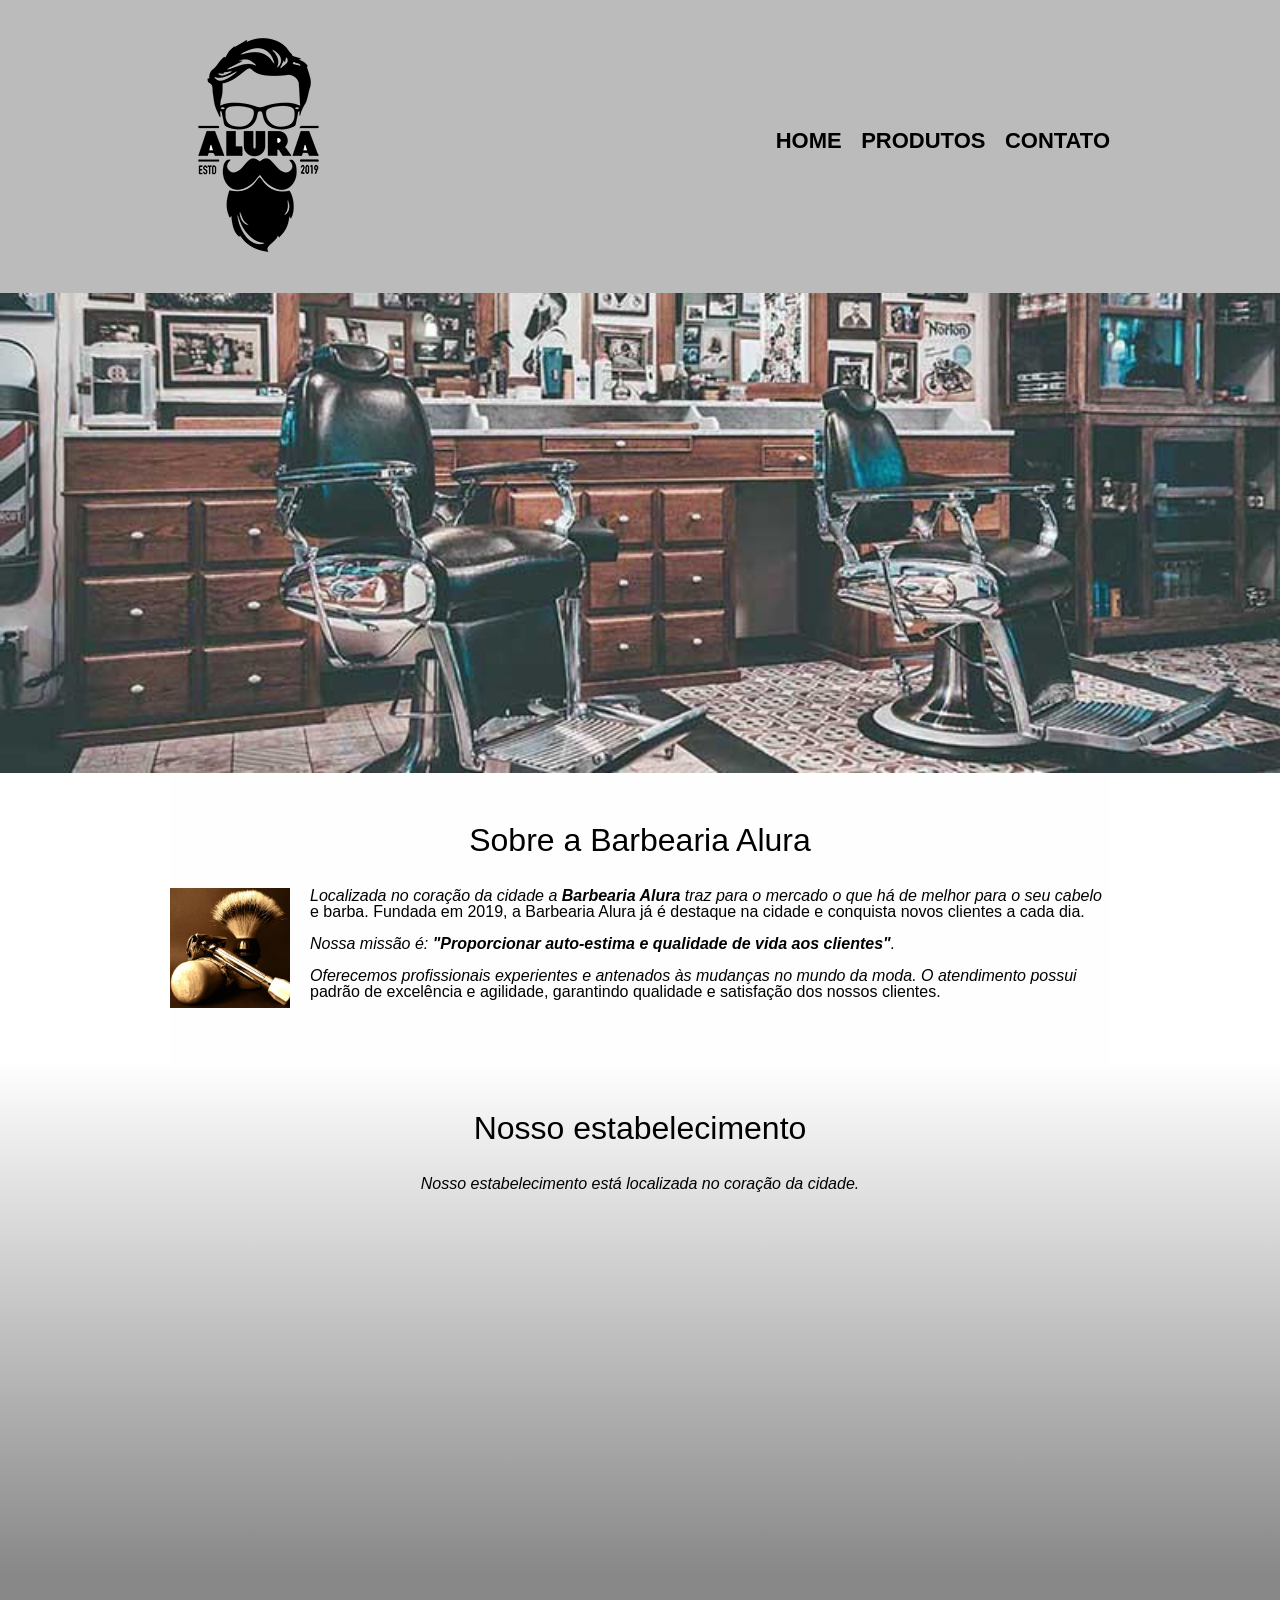
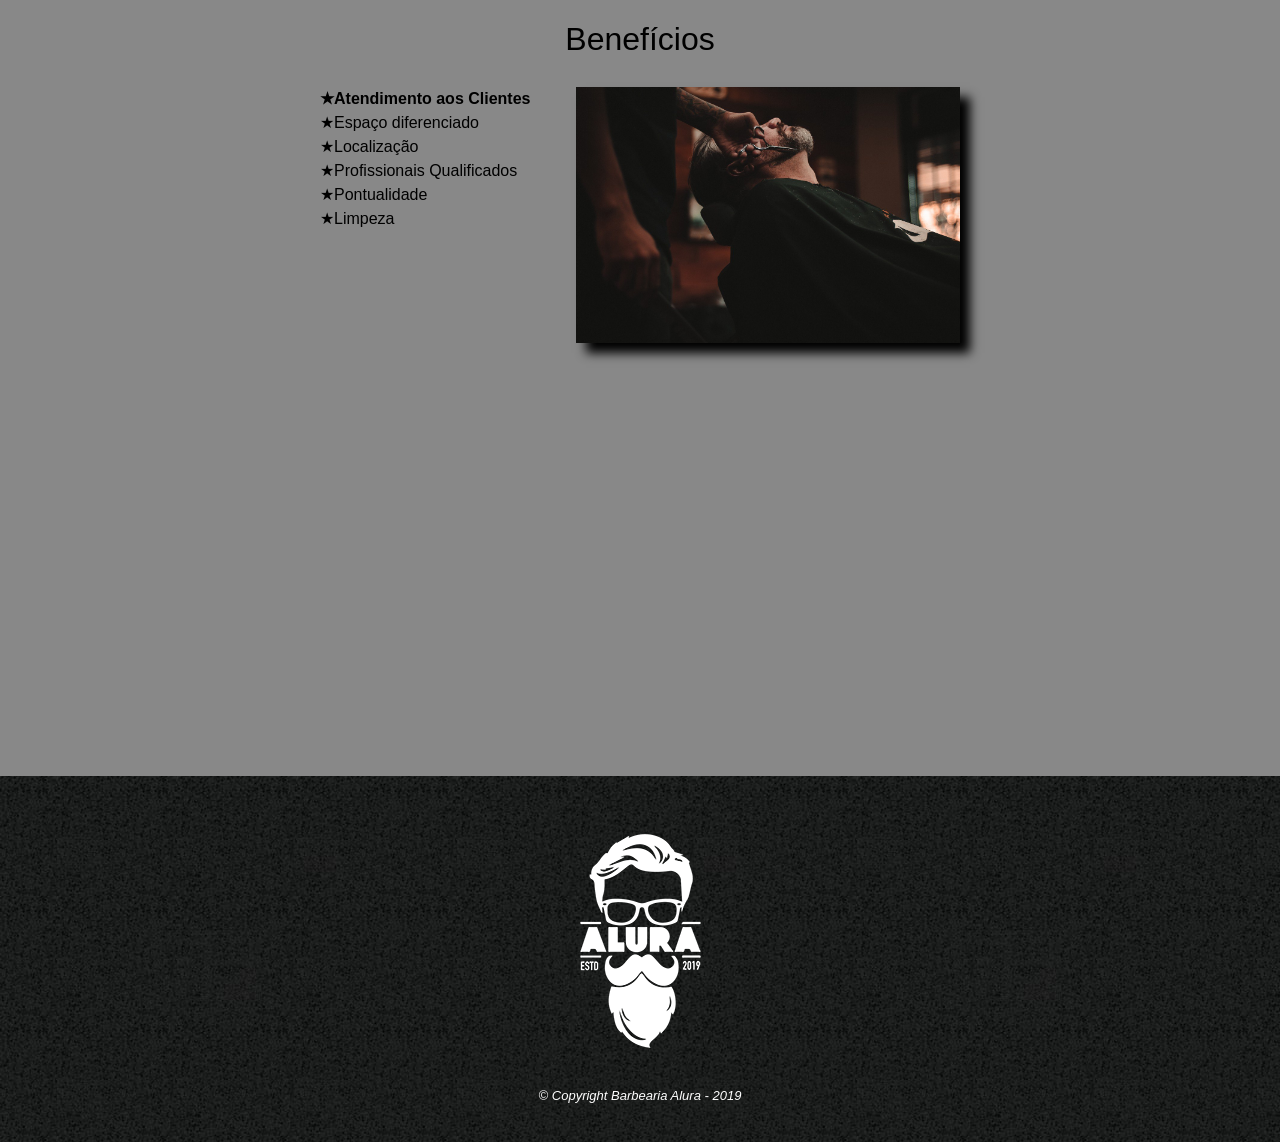
<file: index.html>
<!DOCTYPE html>
<html lang="pt-br">
	<head>
		<meta charset="UTF-8">
		<meta name="viewport" content="width=device-width">
		<title>Barbearia Alura</title>
		<link rel="stylesheet" href="reset.css">
		<link rel="stylesheet" href="style.css">
		<link rel="preconnect" href="https://fonts.googleapis.com">
	</head>

	<body>
		<header>
			<div class="caixa">
				<h1><img src="logo.png"></h1>

				<nav>
					<ul>
						<li><a href="index.html">Home</a></li>
						<li><a href="produtos.html">Produtos</a></li>
						<li><a href="contato.html">Contato</a></li>
					</ul>
				</nav>
			</div>
		</header>

		<img class="banner" src="banner.jpg" alt="Utensilios de um barbeiro">
		<main>
			<section class="principal">
				<h2 class="titulo-principal">Sobre a Barbearia Alura</h2>

				<img class="utensilios" src="utensilios.jpg">
		 
				<p>Localizada no coração da cidade a <strong>Barbearia Alura</strong> traz para o mercado o que há de melhor para o seu cabelo e barba. Fundada em 2019, a Barbearia Alura já é destaque na cidade e conquista novos clientes a cada dia.</p>

				<p id="missao"><em>Nossa missão é: <strong>"Proporcionar auto-estima e qualidade de vida aos clientes"</strong>.</em></p>

				<p>Oferecemos profissionais experientes e antenados às mudanças no mundo da moda. O atendimento possui padrão de excelência e agilidade, garantindo qualidade e satisfação dos nossos clientes.</p>
			</section>

		<section class="mapa">
			<h3 class="titulo-principal">Nosso estabelecimento</h3>
			<p>Nosso estabelecimento está localizada no coração da cidade.</p>
			<div class="mapa-conteudo">
				<iframe src="https://www.google.com/maps/embed?pb=!1m18!1m12!1m3!1d117006.39488152662!2d-46.77652745664061!3d-23.5881948!2m3!1f0!2f0!3f0!3m2!1i1024!2i768!4f13.1!3m3!1m2!1s0x94ce5a2b2ed7f3a1%3A0xab35da2f5ca62674!2sAlura%20-%20Escola%20Online%20de%20Tecnologia!5e0!3m2!1spt-PT!2sbr!4v1683320994718!5m2!1spt-PT!2sbr" width="100%" height="300" style="border:0;" allowfullscreen="" loading="lazy" referrerpolicy="no-referrer-when-downgrade"></iframe>
			</div>
		</section>

		<section class="beneficios">
			<h3 class="titulo-principal">Benefícios</h3>
			<div class="conteudo-beneficios">
				<ul class="lista-beneficios">
					<li class="itens">Atendimento aos Clientes</li>
					<li class="itens">Espaço diferenciado</li>
					<li class="itens">Localização</li>
					<li class="itens">Profissionais Qualificados</li>
					<li class="itens">Pontualidade</li>
					<li class="itens">Limpeza</li>
				</ul><img src="beneficios.jpg" class="imagem-beneficios">
			</div>
			<div class="video">
					<iframe width="100%" height="315" src="https://www.youtube.com/embed/wcVVXUV0YUY" title="YouTube video player" frameborder="0" allow="accelerometer; autoplay; clipboard-write; encrypted-media; gyroscope; picture-in-picture; web-share" allowfullscreen></iframe>
			</div>
		</section>
	</main>

		<footer>
			<img src="logo-branco.png">
			<p class="copyright">&copy; Copyright Barbearia Alura - 2019</p>
		</footer>
	</body>
</html>
</file>
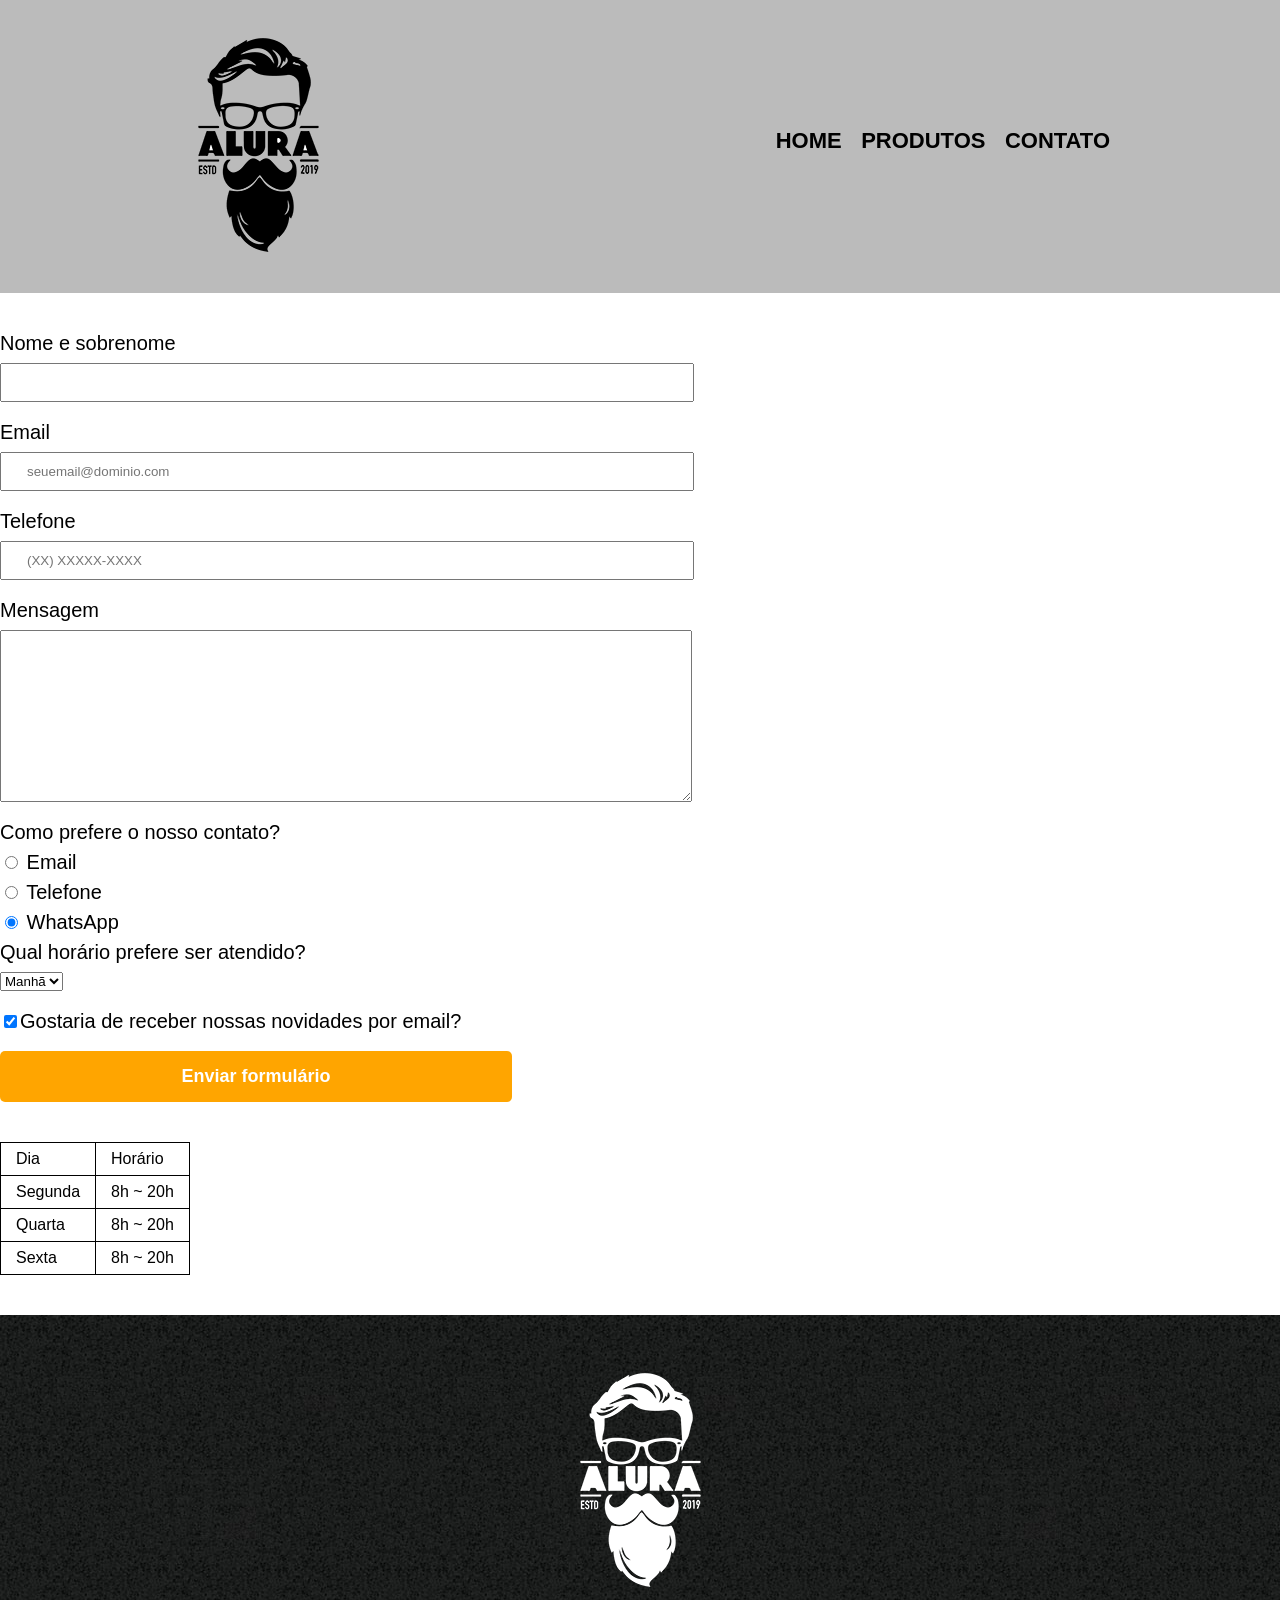
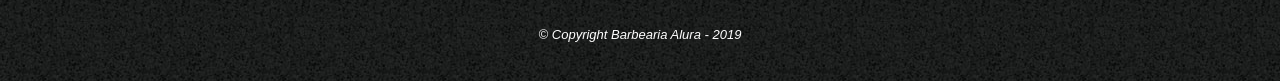
<file: contato.html>
<!DOCTYPE html>
<html>
	<head>
		<meta charset="UTF-8">
		<meta name="viewport" content="width=device-width">
		<title>Contato - Barbearia Alura</title>

		<link rel="stylesheet" href="reset.css">
		<link rel="stylesheet" href="style.css">
	</head>
	<body>
		<header>
			<div class="caixa">
				<h1><img src="logo.png" alt="Logo da Barbearia Alura"></h1>

				<nav>
					<ul>
						<li><a href="index.html">Home</a></li>
						<li><a href="produtos.html">Produtos</a></li>
						<li><a href="contato.html">Contato</a></li>
					</ul>
				</nav>
			</div>
		</header>

		<main class="conteudo-contatos">
			<form>
				<label for="nomesobrenome">Nome e sobrenome</label>
				<input type="text" id="nomesobrenome" class="input-padrao" required>

				<label for="email">Email</label>
				<input type="email" id="email" class="input-padrao" required placeholder="seuemail@dominio.com">

				<label for="telefone">Telefone</label>
				<input type="tel" id="telefone" class="input-padrao" required placeholder="(XX) XXXXX-XXXX">

				<label for="mensagem">Mensagem</label>
				<textarea cols="70" rows="10" id="mensagem" class="input-padrao" required></textarea>

				<fieldset>
					<legend>Como prefere o nosso contato?</legend>
					<label for="radio-email"><input type="radio" name="contato" value="email" id="radio-email"> Email</label>
					
					<label for="radio-telefone"><input type="radio" name="contato" value="telefone" id="radio-telefone"> Telefone</label>
					
					<label for="radio-whatsapp"><input type="radio" name="contato" value="whatsapp" id="radio-whatsapp" checked> WhatsApp</label>
				</fieldset>

				<fieldset>
					<legend>Qual horário prefere ser atendido?</legend>
					<select>
						<option>Manhã</option>
						<option>Tarde</option>
						<option>Noite</option>
					</select>
				</fieldset>

				<label class="checkbox"><input type="checkbox" checked>Gostaria de receber nossas novidades por email?</label>

				<input type="submit" value="Enviar formulário" class="enviar">
			</form>

			<table>
				<tr>
					<td>Dia</td>
					<td>Horário</td>
				</tr>
				<tr>
					<td>Segunda</td>
					<td>8h ~ 20h</td>
				</tr>
				<tr>
					<td>Quarta</td>
					<td>8h ~ 20h</td>
				</tr>
				<tr>
					<td>Sexta</td>
					<td>8h ~ 20h</td>
				</tr>
			</table>
		</main>

		<footer>
			<img src="logo-branco.png" alt="Logo da Barbearia Alura">
			<p class="copyright">&copy; Copyright Barbearia Alura - 2019</p>
		</footer>
	</body>
</html>
</file>
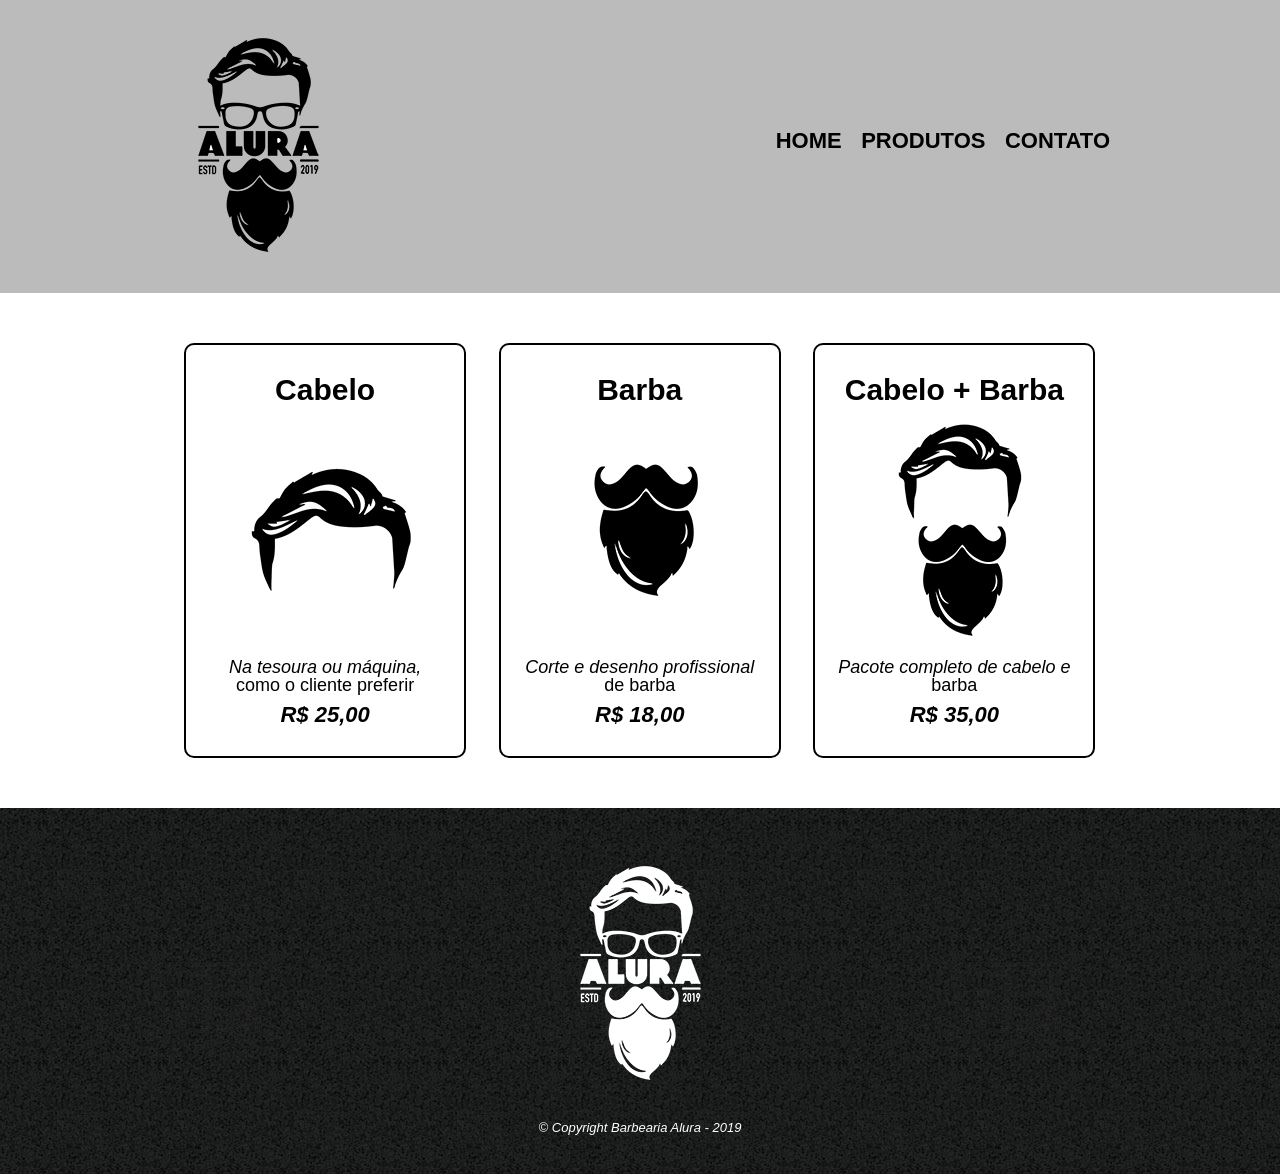
<file: produtos.html>
<!DOCTYPE html>
<html>
	<head>
		<meta charset="UTF-8">
		<meta name="viewport" content="width=device-width">
		<title>Produtos - Barbearia Alura</title>

		<link rel="stylesheet" href="reset.css">
		<link rel="stylesheet" href="style.css">
	</head>
	<body>
		<header>
			<div class="caixa">
				<h1><img src="logo.png"></h1>

				<nav>
					<ul>
						<li><a href="index.html">Home</a></li>
						<li><a href="produtos.html">Produtos</a></li>
						<li><a href="contato.html">Contato</a></li>
					</ul>
				</nav>
			</div>
		</header>

		<main>
			<ul class="produtos">
				<li>
					<h2>Cabelo</h2>
					<img src="cabelo.jpg">
					<p class="produto-descricao">Na tesoura ou máquina, como o cliente preferir</p>
					<p class="produto-preco">R$ 25,00</p>
				</li>
				<li>
					<h2>Barba</h2>
					<img src="barba.jpg">
					<p class="produto-descricao">Corte e desenho profissional de barba</p>
					<p class="produto-preco">R$ 18,00</p>
				</li>
				<li>
					<h2>Cabelo + Barba</h2>
					<img src="cabelo+barba.jpg">
					<p class="produto-descricao">Pacote completo de cabelo e barba</p>
					<p class="produto-preco">R$ 35,00</p>
				</li>
			</ul>
		</main>

		<footer>
			<img src="logo-branco.png">
			<p class="copyright">&copy; Copyright Barbearia Alura - 2019</p>
		</footer>
	</body>
</html>
</file>
<file: style.css>
body {
	font-family: 'Montserrat', sans-serif;
}

header {
	background: #BBBBBB;
	padding: 20px 0;
}

.caixa {
	position: relative;
	width: 940px;
	margin: 0 auto;
}

nav {
	position: absolute;
	top: 110px;
	right: 0;
}

nav li {
	display: inline;
	margin: 0 0 0 15px;
}

nav a {
	text-transform: uppercase;
	color: #000000;
	font-weight: bold;
	font-size: 22px;
	text-decoration: none;
}

nav a:hover {
	color: #C78C19;
	text-decoration: underline;
}

.produtos {
	width: 940px;
	margin: 0 auto;
	padding: 50px 0;
}

.produtos li {
	display: inline-block;
	text-align: center;
	width: 30%;
	vertical-align: top;
	margin: 0 1.5%;
	padding: 30px 20px;
	box-sizing: border-box;
	border: 2px solid #000000;
	border-radius: 10px;
}

.produtos li:hover {
	border-color: #C78C19;
}

.produtos li:active {
	border-color: #088C19;	
}

.produtos li:hover h2 {
	font-size: 34px;
}

.produtos h2 {
	font-size: 30px;
	font-weight: bold;
}

.produto-descricao {
	font-size: 18px;
}

.produto-preco {
	font-size: 22px;
	font-weight: bold;
	margin-top: 10px;
}

footer {
	text-align: center;
	background: url("bg.jpg");
	padding: 40px 0;
}

.copyright {
	color: #FFFFFF;
	font-size: 13px;
	margin: 20px 0 0;
}

main {
	
}

form {
	margin: 40px 0;
}

form label, form legend {
	display:block;
	font-size: 20px;
	margin: 0 0 10px;
}

.input-padrao {
	display: block;
	margin: 0 0 20px;
	padding: 10px 25px;
	width: 50%;
}

.checkbox {
	margin: 20px 0;
}

.enviar {
	width:40%;
	padding: 15px 0;
	background: orange;
	color: white;
	font-weight: bold;
	font-size: 18px;
	border: none;
	border-radius: 5px;
	transition: 1s all;
	cursor: pointer;
}

.enviar:hover {
	background: darkorange;
	transform: scale(1.2);
}

table {
	margin: 20px 0 40px;
}

thead {
	background: #555555;
	color: white;
	font-weight: bold;
}

td, th {
	border: 1px solid #000000;
	padding: 8px 15px;
}

/* css da página inicial */
.banner {
	width: 100%;
}

.titulo-principal {
	text-align: center;
	font-size: 2em;
	margin: 0 0 1em;
	clear: left;
	color: #000000;
}

p:first-line {
	font-style: italic;
}	

.principal {
	padding: 3em 0;
	background: #FEFEFE;
	width: 940px;
	margin: 0 auto;
}

.principal p {
	margin: 0 0 1em;

}

.principal strong {
	font-weight: bold;
}

.principal em {
	font-style: italic;
}

.utensilios {
	width: 120px;
	float: left;
	margin: 0 20px 20px 0;

}

.mapa {
	padding: 3em 0;
	background: linear-gradient(#FEFEFE, #888888);
}

.mapa-conteudo {
	width: 940px;
	margin: 0 auto;
}
.mapa p {
	margin: 0 0 2em;
	text-align: center;
}

.beneficios {
	padding: 3em 0;
	background: #888888;
}

.conteudo-beneficios {
	width: 640px;
	margin: 0 auto;
}

.lista-beneficios {
	width: 40%;
	display: inline-block;
	vertical-align: top;
}

.itens {
 	line-height: 1.5;
}

.itens:first-child {
	font-weight: bold;
}

.itens:before {
	content: "★";
}

.imagem-beneficios {
	width: 60%;
	opacity: 1;
	transition: 400ms;
	box-shadow: 10px 10px 10px 0 #000000;
}

.imagem-beneficios:hover {
	opacity: 0.3;
}

.video {
	width: 560px;
	margin: 2em auto;

}


/* Home e Contatos responsiva*/
@media screen and (max-width: 480px) {
	.caixa, .principal, .conteudo-beneficios, .mapa-conteudo, .video {
		width: auto;
	}

	h1 {
		text-align: center;
	}

	nav {
		position: static;
		text-align: center;
	}

	.lista-beneficios, .imagem-beneficios {
		width: 100%;
	}

}

/* Produtos responsiva */
@media screen and (max-width: 480px) {
	.produtos, .produtos li {
		width: auto;
	}
	.produtos li {
		margin: 20px;
	}
}
</file>
